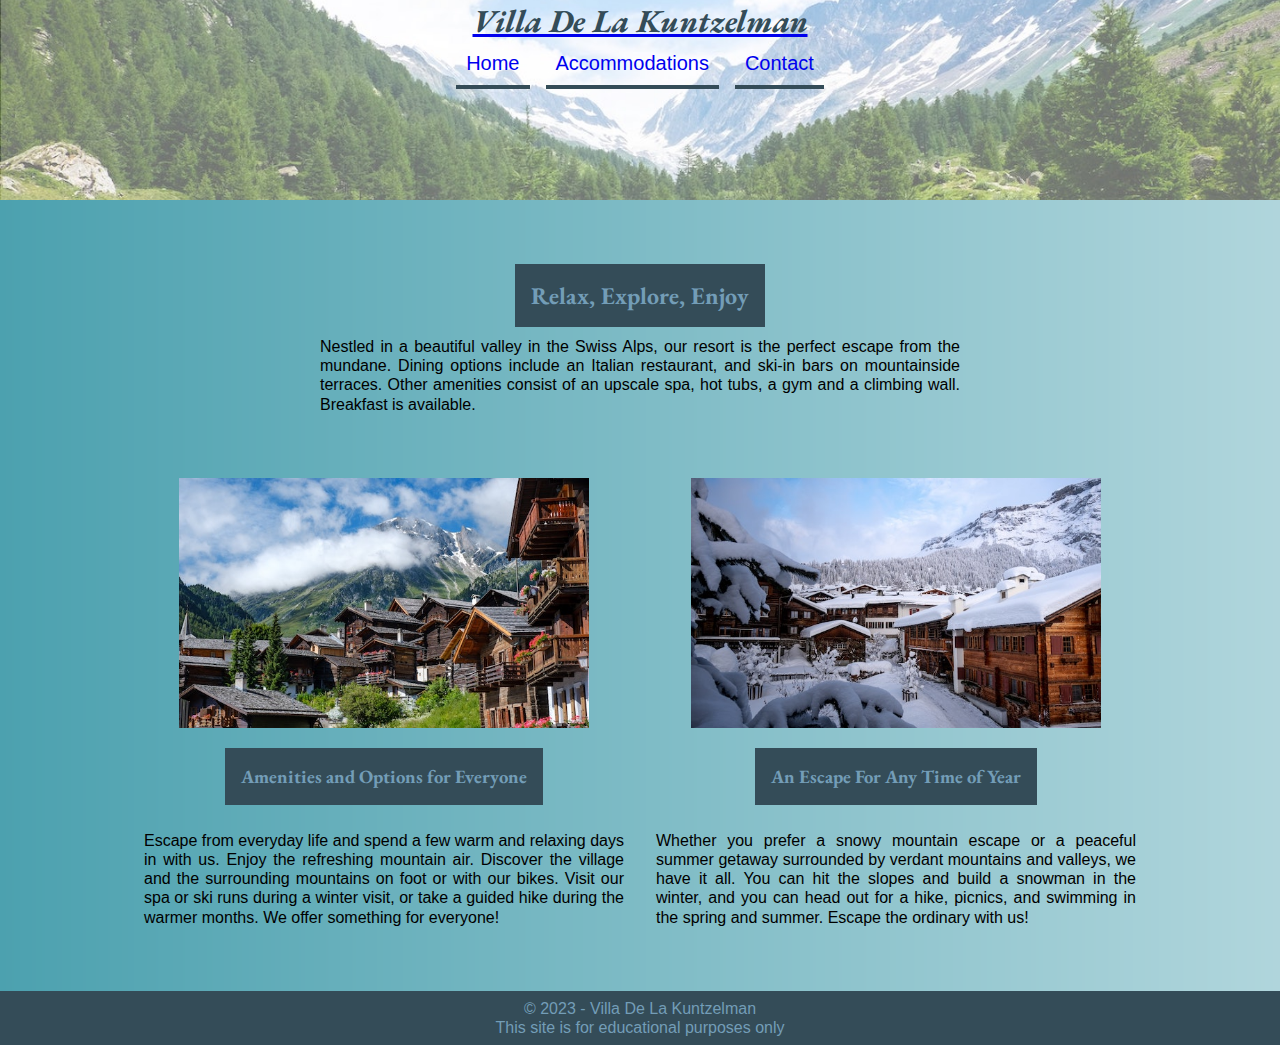
<file: index.html>
<!DOCTYPE html>
<html lang="en">

<head>
    <meta charset="utf-8">
    <title>Villa De La Kuntzelman</title>
    <meta name="author" content="Rochelle Lilly">
    <meta name="description"
        content="On this page I will be demonstrating my knowledge of CSS and HTML for my final project for git215">

    <!-- GOOGLE FONTS LINKS -->
    <link rel="preconnect" href="https://fonts.googleapis.com">
    <link rel="preconnect" href="https://fonts.gstatic.com" crossorigin>
    <link href="https://fonts.googleapis.com/css2?family=EB+Garamond&display=swap" rel="stylesheet">

    <!--Link to Favicon-->
    <link rel="icon" type="image/png" href="Images/favicon.ico">

    <!-- CSS STYLESHEET -->
    <!-- !link rel="stylesheet" href="./styles.css"> -->

    <!--Link to Obuscated CSS-->
    <link rel="stylesheet" href="./styles - Copy.css">
</head>

<body>

    <header>
        <a href="#">
            <h1>Villa De La Kuntzelman</h1>
        </a>
        <nav>
            <ul>
                <li><a href="#"> Home</a></li>
                <li><a href="#"> Accommodations</a></li>
                <li><a href="./contact.html"> Contact</a></li>
            </ul>
        </nav>
    </header>

    <main>
        <section id="Relax">
            <h2>Relax, Explore, Enjoy</h2>
            <p id="Nestled">Nestled in a beautiful valley in the Swiss Alps, our resort is the perfect escape from the
                mundane.
                Dining
                options include an Italian restaurant, and ski-in bars on mountainside terraces. Other amenities consist
                of
                an upscale spa, hot tubs, a gym and a climbing wall. Breakfast is available.</p>
        </section>

        <section id="Amenities">
            <div>
                <img src="Images/swiss-chalet.jpg" alt="Swiss Chalet">
                <h3>Amenities and Options for Everyone</h3>

                <p>Escape from everyday life and spend a few warm and relaxing days in with us. Enjoy the refreshing
                    mountain
                    air. Discover the village and the surrounding mountains on foot or with our bikes. Visit our spa or
                    ski
                    runs
                    during a winter visit, or take a guided hike during the warmer months. We offer something for
                    everyone!
                </p>
            </div>
            <div>
                <img src="Images/snowy-chalet.jpg" alt="Snowy Chalet">
                <h3 id="Escape">An Escape For Any Time of Year</h3>
                <p>Whether you prefer a snowy mountain escape or a peaceful summer getaway surrounded by verdant
                    mountains and
                    valleys, we have it all. You can hit the slopes and build a snowman in the winter, and you can head
                    out for
                    a hike, picnics, and swimming in the spring and summer. Escape the ordinary with us!</p>
            </div>
        </section>
    </main>
    <footer>
        <p> &copy; 2023 - Villa De La Kuntzelman</p>
        <p>This site is for educational purposes only</p>
    </footer>
</body>
</file>
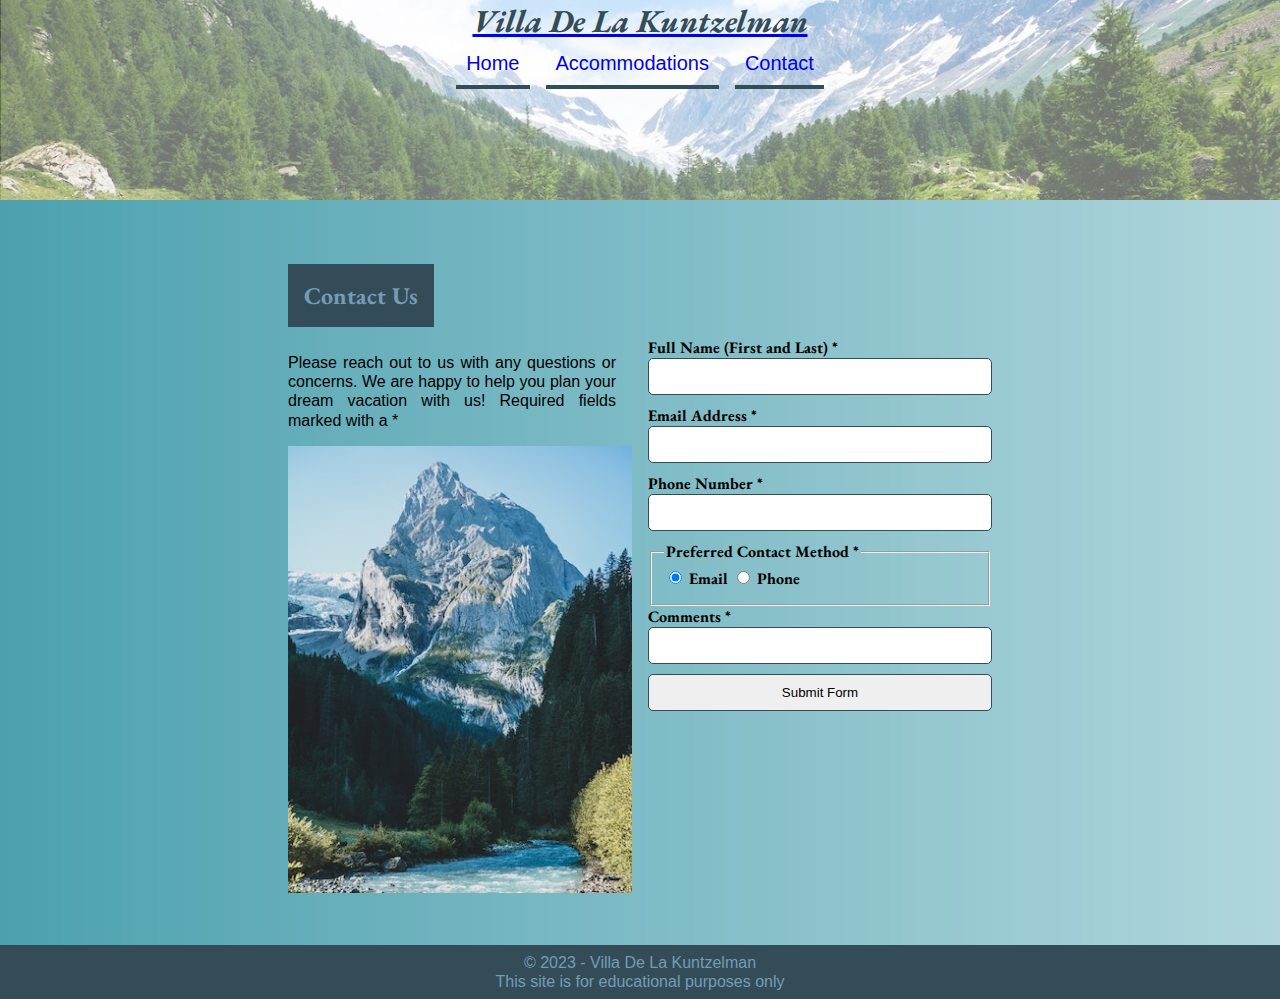
<file: contact.html>
<!DOCTYPE html>
<html lang="en">

<head>
    <meta charset="utf-8">
    <title>Villa De La Kuntzelman | Contact</title>
    <meta name="author" content="Rochelle Lilly">
    <meta name="description"
        content="On this page I will be demonstrating my knowledge of CSS and HTML for my final project for git215 while using forms for the contact page">

    <!-- GOOGLE FONTS LINKS -->
    <link rel="preconnect" href="https://fonts.googleapis.com">
    <link rel="preconnect" href="https://fonts.gstatic.com" crossorigin>
    <link href="https://fonts.googleapis.com/css2?family=EB+Garamond&display=swap" rel="stylesheet">

    <!--Link to Favicon-->
    <link rel="icon" type="image/png" href="Images/favicon.ico">

    <!-- CSS STYLESHEET -->
    <link rel="stylesheet" href="./styles - Copy.css">

</head>

<body>

    <header>
        <a href="./index.html">
            <h1>Villa De La Kuntzelman</h1>
        </a>
        <nav>
            <ul>
                <li><a href="./index.html"> Home</a></li>
                <li><a href="#"> Accommodations</a></li>
                <li><a href="#"> Contact</a></li>
            </ul>
        </nav>
    </header>

    <main>
        <div>
            <h2>Contact Us</h2>
            <section id="Contact">

                <div id="Left">
                    <p>Please reach out to us with any questions or concerns. We are happy to help you plan your dream
                        vacation
                        with
                        us!
                        Required fields marked with a *</p>

                    <img src="Images/swiss-peak.jpg" alt="Swiss Peak">
                </div>

                <div id="Right">
                    <form action="https://wp.zybooks.com/form-viewer.php" method="POST">

                        <label for="my-name">Full Name (First and Last) <span class="required">*</span></label>
                        <input type="text" name="my-name" id="my-name" required>

                        <label for="my-email">Email Address <span class="required">*</span></label>
                        <input type="email" name="my-email" id="my-email" required>

                        <label for="my-phone">Phone Number <span class="required">*</span></label>
                        <input type="tel" name="my-phone" id="my-phone" pattern="\d{3}-\d{3}-\d{4}" required>

                        <fieldset>
                            <legend>Preferred Contact Method *</legend>
                            <input type="radio" name="contact-pref" id="pref-email" checked>
                            <label for="pref-email">Email</label>
                            <input type="radio" name="contact-pref" id="pref-phone">
                            <label for="pref-phone">Phone</label>
                        </fieldset>

                        <label for="my-comments">Comments *</label>
                        <input type="text" name="my-comments" id="my-comments" required>

                        <input type="submit" name="my-submit" id="my-submit" value="Submit Form">
                    </form>
                </div>
            </section>
        </div>
    </main>

    <footer>
        <p> &copy; 2023 - Villa De La Kuntzelman</p>
        <p>This site is for educational purposes only</p>
    </footer>
</body>
</file>
<file: styles - Copy.css>
/* OBFUSCATED BY CSSOBFUSCATOR.COM 2023/04/25*/
@font-face {
    font-family: "EB Garamond";
    src: url("https://fonts.google.com/specimen/EB+Garamond?category=Serif,Sans+Serif,Display,Monospace");
}

body {
    background-image: url("Images/Decent.png");
}

section#Amenities img {
    max-width: 100%;
}

body {
    background-size: auto;
}

body {
    font-family: var(--font-stack);
}

section#Amenities img {
    height: auto;
}

header nav ul,
header nav ul {
    list-style: none;
}

body {
    width: var(--width);
}

p#Nestled,
body {
    margin-left: auto;
}

section#Amenities img {
    height: 2.604166667in;
}

section#Amenities img {
    margin-left: 3.75pt;
}

section#Relax {
    text-align: center;
}

p#Nestled,
section#Contact p,
header,
section#Contact img,
section#Amenities img,
nav li,
body,
section#Amenities p {
    margin-bottom: 0;
}

body,
header {
    margin-right: auto;
}

nav li {
    margin-left: 0;
}

section#Amenities img {
    margin-right: 3.75pt;
}

header,
section#Contact p,
body,
section#Contact img,
section#Amenities img,
p#Nestled,
nav li,
section#Amenities p {
    margin-top: 0;
}

section#Contact p,
p#Nestled,
section#Amenities p {
    font-size: 12pt;
}

section#Contact p,
section#Amenities p,
p#Nestled {
    line-height: 1.2;
}

section#Contact img,
section#Amenities p,
section#Contact p,
header {
    margin-left: auto;
}

header {
    height: max-content;
}

section#Amenities p,
section#Contact img,
p#Nestled,
section#Contact p {
    margin-right: auto;
}

:root {
    --white: #f7f7f6;
}

header {
    height: 150pt;
}

header nav ul {
    padding-left: 0;
}

header {
    background-image: url("Images/swiss-valley.jpg");
}

section#Amenities p,
section#Contact p {
    max-width: 8.333333333in;
}

section#Amenities p,
p#Nestled,
section#Contact p {
    text-align: justify;
}

section#Amenities p {
    padding-left: 1rem;
}

section#Amenities p,
section#Contact p {
    padding-bottom: 1rem;
}

nav li {
    margin-right: 0;
}

header {
    background-size: cover;
}

:root {
    --md-gray: #5a7f90;
}

header {
    background-repeat: no-repeat;
}

header {
    background-position: center;
}

section#Amenities p,
section#Contact p {
    padding-right: 1rem;
}

nav a {
    display: block;
}

section#Amenities p,
section#Contact p {
    padding-top: 1rem;
}

header {
    position: sticky;
}

header {
    top: 0;
}

header {
    z-index: 2;
}

nav a {
    padding-left: 7.5pt;
}

nav a {
    padding-bottom: 7.5pt;
}

h1 {
    margin-top: 0;
}

nav a {
    padding-right: 7.5pt;
}

:root {
    --lt-blue: #acc8d9;
}

section#Contact p {
    padding-left: 0;
}

h1 {
    color: var(--dk-gray);
}

h1 {
    font-style: italic;
}

div#Right form,
h1,
section#Contact,
header nav ul,
section#Amenities,
nav {
    display: flex;
}

header nav ul,
nav,
section#Amenities,
h1 {
    justify-content: center;
}

p#Nestled {
    width: 50%;
}

section#Contact img {
    width: 100%;
}

h1 {
    margin-bottom: 0;
}

section#Contact img {
    padding-right: 1rem;
}

section#Contact img {
    height: auto;
}

main {
    padding-bottom: 3rem;
}

p#Nestled {
    padding-bottom: 4rem;
}

header nav a:hover {
    border-bottom-color: var(--tan);
}

:root {
    --blue: #739db7;
}

h2 {
    background-color: #344c58;
}

input[type="submit"]:focus {
    outline: .1875pc solid var(--tan);
}

section#Contact,
section#Amenities {
    text-align: center;
}

div#Right input,
nav a {
    padding-top: 7.5pt;
}

header nav ul {
    gap: 1rem;
}

nav a,
h3,
h2 {
    text-decoration: none;
}

input[type="submit"]:hover {
    box-shadow: -.03125in 3px 3.75pt var(--blue);
}

h3,
h2 {
    color: #739db7;
}

div#Right form {
    flex-direction: column;
}

header nav a:focus {
    color: var(--white);
}

section#Amenities {
    width: 80%;
}

h3,
h2 {
    padding-left: 1rem;
}

div#Right form {
    font-weight: bold;
}

h3,
h2 {
    padding-bottom: 1rem;
}

section#Amenities,
section#Contact {
    margin-left: auto;
}

section#Contact,
section#Amenities {
    margin-bottom: 0;
}

h2,
h3 {
    padding-right: 1rem;
}

h2,
h3 {
    padding-top: 1rem;
}

div#Right form {
    margin-bottom: 5px;
}

section#Amenities,
section#Contact {
    margin-right: auto;
}

div#Right input {
    padding-left: 10px;
}

h2,
h3 {
    width: fit-content;
}

h3,
header nav ul,
h2 {
    align-items: center;
}

div#Right input {
    padding-bottom: 10px;
}

h3,
h2 {
    display: inline-block;
}

h3,
h2 {
    margin-bottom: .625pc;
}

div#Right input {
    padding-right: 10px;
}

h3,
section#Contact,
h2 {
    justify-content: center;
}

h2,
h3 {
    position: relative;
}

nav a {
    font-size: 15pt;
}

div#Right input {
    border-left-width: .75pt;
}

div#Right input {
    border-bottom-width: .75pt;
}

nav a {
    border-bottom-width: .041666667in;
}

section#Contact,
section#Amenities {
    margin-top: 0;
}

div#Right input {
    border-right-width: .75pt;
}

h2 {
    margin-top: 4rem;
}

div#Right input,
nav a {
    border-bottom-style: solid;
}

div#Right input {
    border-top-width: .75pt;
}

h3 {
    background-color: #344c58;
}

div#Right input {
    border-left-style: solid;
}

:root {
    --dk-gray: #344c58;
}

div#Right input {
    border-right-style: solid;
}

div#Right input {
    border-top-style: solid;
}

div#Right input {
    border-left-color: var(--dk-gray);
}

header nav ul {
    margin-left: 0;
}

h3 {
    margin-top: 1rem;
}

main div,
footer p,
header nav ul,
footer {
    margin-bottom: 0;
}

div#Right input,
nav a {
    border-bottom-color: var(--dk-gray);
}

footer {
    background-color: var(--dk-gray);
}

div#Left {
    padding-left: 0;
}

div#Left {
    margin-left: 0;
}

footer {
    padding-left: .5rem;
}

nav a {
    border-image: none;
}

div#Left {
    margin-right: .5rem;
}

header nav ul {
    margin-right: 0;
}

main div {
    display: block;
}

footer {
    padding-bottom: .5rem;
}

main div {
    width: 55%;
}

footer {
    padding-right: .5rem;
}

div#Right input {
    border-right-color: var(--dk-gray);
}

main div,
header nav ul,
footer,
footer p {
    margin-top: 0;
}

div#Right input {
    border-top-color: var(--dk-gray);
}

header nav ul {
    padding-bottom: 0;
}

div#Right input {
    border-image: none;
}

footer,
main div,
footer p {
    margin-left: auto;
}

div#Right input {
    border-radius: 5px;
}

footer {
    padding-top: .5rem;
}

div#Right {
    text-align: left;
}

header nav ul {
    padding-right: 0;
}

div#Right input {
    margin-bottom: 10px;
}

:root {
    --tan: #aaa77a;
}

header nav ul {
    padding-top: 0;
}

footer {
    color: var(--blue);
}

:root {
    --font-stack: "EB Garamond", "cursive", sans-serif;
}

div#Right {
    padding-right: 0;
}

header nav ul {
    width: 100%;
}

footer p,
footer,
main div {
    margin-right: auto;
}

div#Right {
    margin-right: 0;
}

footer p {
    font-size: 16px;
}

footer p {
    line-height: 1.2;
}

div#Right {
    margin-left: .5rem;
}

:root {
    --width: 80pc;
}

footer p {
    text-align: center;
}
</file>
